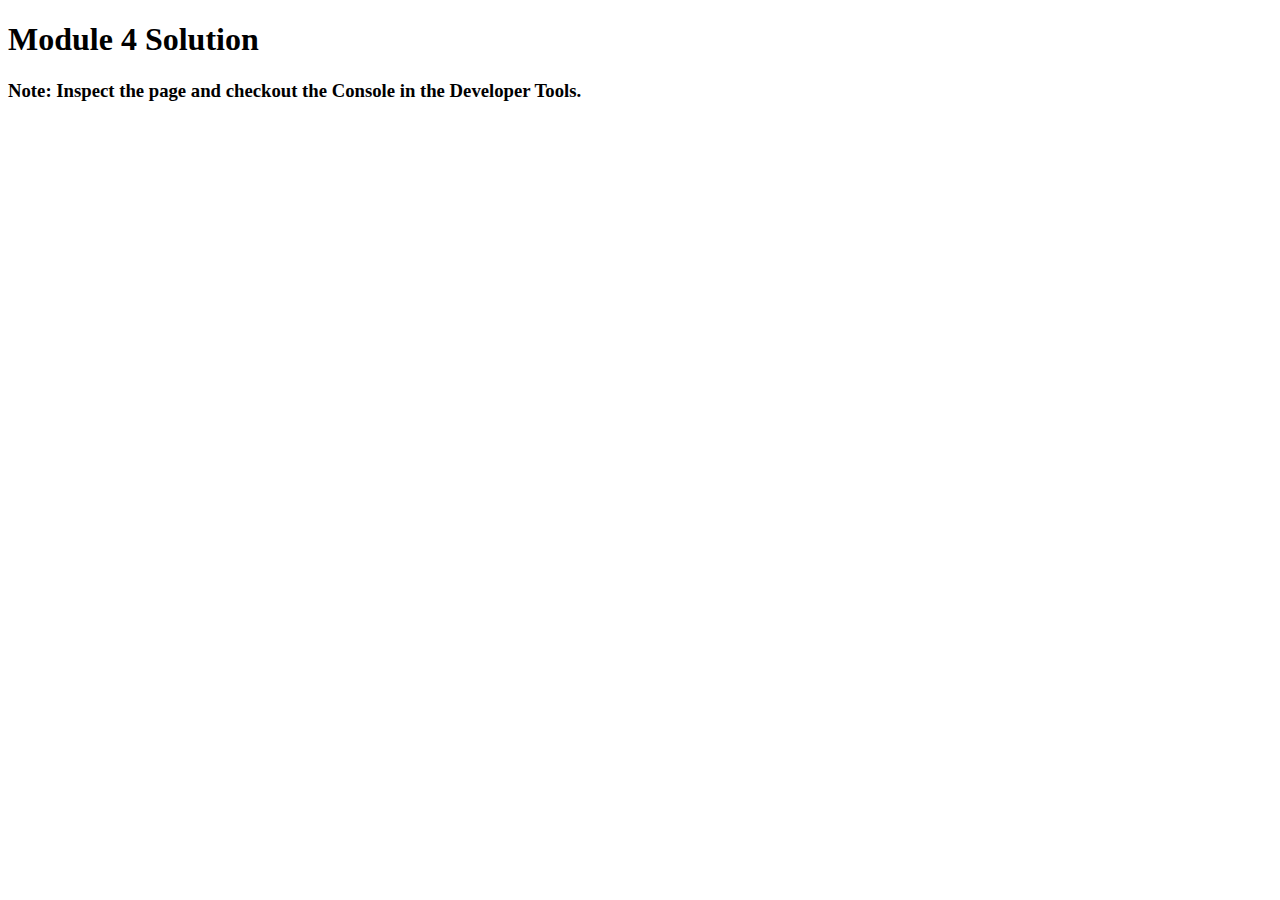
<file: module-4-solution/index.html>
<!DOCTYPE html>
<html>
<head>
  <meta charset="utf-8">
  <title>Module 4 Solution</title>
  <script>
    var names = []; // DO NOT REMOVE
  </script>
  <script src="SpeakHello.js"></script>
  <script src="SpeakGoodBye.js"></script>
  <script src="script.js"></script>
</head>
<body>
  <h1>Module 4 Solution</h1>
  <h3>Note: Inspect the page and checkout the Console in the Developer Tools.</h3>
</body>
</html>
</file>
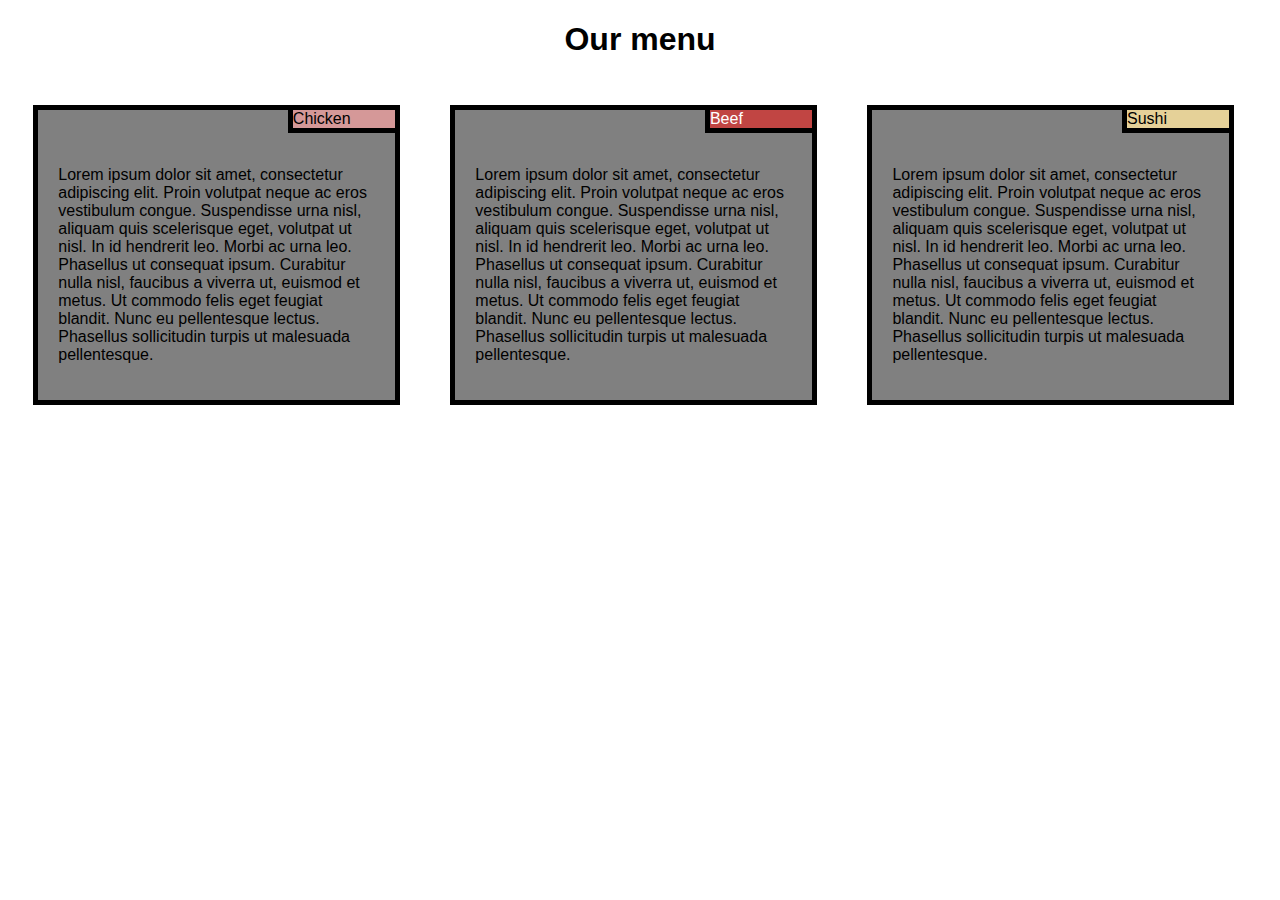
<file: module2-solution/index.html>
<!DOCTYPE html>
<html>
<head>
<meta charset="utf-8">
<meta name="viewport" content="width=device-width, initial-scale=1">
<title>Responsive Layout Using CSS</title>
<link rel="stylesheet" href="css/style.css">
<style>

</style>
</head>
<body>
<h1>Our menu</h1>
<div class="row">
  <section class="dev-lg-4 dev-md-2 dev-sm-1">
	<div class="title pink">Chicken</div>
	<p>
	Lorem ipsum dolor sit amet, consectetur adipiscing elit. Proin volutpat neque ac eros vestibulum congue. Suspendisse urna nisl, aliquam quis scelerisque eget, volutpat ut nisl. In id hendrerit leo. Morbi ac urna leo. Phasellus ut consequat ipsum. Curabitur nulla nisl, faucibus a viverra ut, euismod et metus. Ut commodo felis eget feugiat blandit. Nunc eu pellentesque lectus. Phasellus sollicitudin turpis ut malesuada pellentesque.
	</p>
  </section>
  <section class="dev-lg-4 dev-md-2 dev-sm-1">
	<div class="title red">Beef</div>
	<p>
	Lorem ipsum dolor sit amet, consectetur adipiscing elit. Proin volutpat neque ac eros vestibulum congue. Suspendisse urna nisl, aliquam quis scelerisque eget, volutpat ut nisl. In id hendrerit leo. Morbi ac urna leo. Phasellus ut consequat ipsum. Curabitur nulla nisl, faucibus a viverra ut, euismod et metus. Ut commodo felis eget feugiat blandit. Nunc eu pellentesque lectus. Phasellus sollicitudin turpis ut malesuada pellentesque.
	</p>
  </section>
  <section class="dev-lg-4 dev-md-1 dev-sm-1">
	<div class="title gold">Sushi</div>
	<p>
	Lorem ipsum dolor sit amet, consectetur adipiscing elit. Proin volutpat neque ac eros vestibulum congue. Suspendisse urna nisl, aliquam quis scelerisque eget, volutpat ut nisl. In id hendrerit leo. Morbi ac urna leo. Phasellus ut consequat ipsum. Curabitur nulla nisl, faucibus a viverra ut, euismod et metus. Ut commodo felis eget feugiat blandit. Nunc eu pellentesque lectus. Phasellus sollicitudin turpis ut malesuada pellentesque.
	</p>
  </section>
</div>

</body>
</html>
</file>
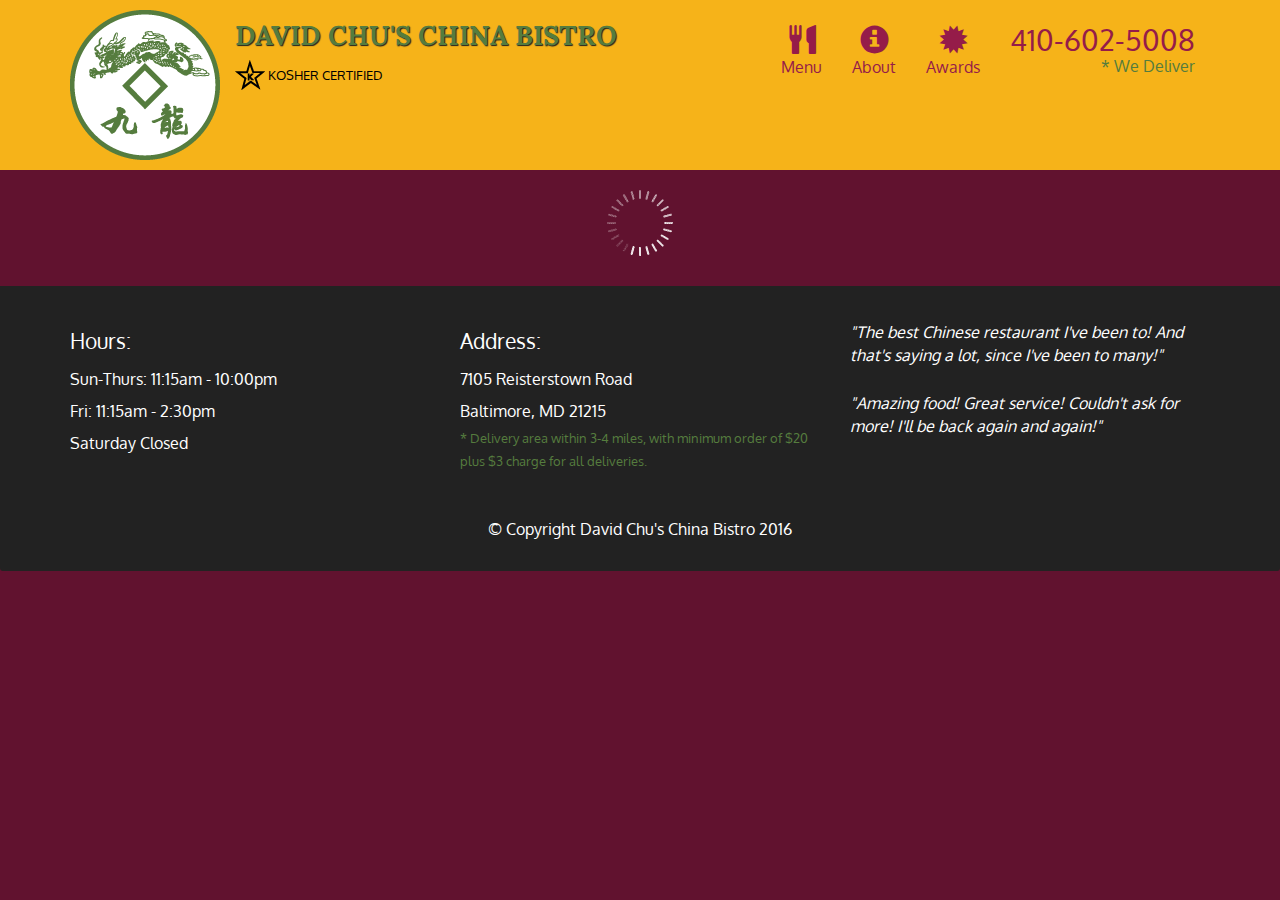
<file: module5-solution/index.html>
<!doctype html>
<html lang="en">
  <head>
    <meta charset="utf-8">
    <meta http-equiv="X-UA-Compatible" content="IE=edge">
    <meta name="viewport" content="width=device-width, initial-scale=1">
    <title>David Chu's China Bistro</title>
    <link rel="stylesheet" href="css/bootstrap.min.css">
    <link rel="stylesheet" href="css/styles.css">
    <link href='https://fonts.googleapis.com/css?family=Oxygen:400,300,700' rel='stylesheet' type='text/css'>
    <link href='https://fonts.googleapis.com/css?family=Lora' rel='stylesheet' type='text/css'>
  </head>
<body>
  <header>
    <nav id="header-nav" class="navbar navbar-default">
      <div class="container">
        <div class="navbar-header">
          <a href="index.html" class="pull-left visible-md visible-lg">
            <div id="logo-img" alt="Logo image"></div>
          </a>

          <div class="navbar-brand">
            <a href="index.html"><h1>David Chu's China Bistro</h1></a>
            <p>
              <img src="images/star-k-logo.png" alt="Kosher certification">
              <span>Kosher Certified</span>
            </p>
          </div>

          <button id="navbarToggle" type="button" class="navbar-toggle collapsed" data-toggle="collapse" data-target="#collapsable-nav" aria-expanded="false">
            <span class="sr-only">Toggle navigation</span>
            <span class="icon-bar"></span>
            <span class="icon-bar"></span>
            <span class="icon-bar"></span>
          </button>
        </div>
        
        <div id="collapsable-nav" class="collapse navbar-collapse">
           <ul id="nav-list" class="nav navbar-nav navbar-right">
            <li id="navHomeButton" class="visible-xs active">
              <a href="index.html">
                <span class="glyphicon glyphicon-home"></span> Home</a>
            </li>
            <li id="navMenuButton">
              <a href="#" onclick="$dc.loadMenuCategories();">
                <span class="glyphicon glyphicon-cutlery"></span><br class="hidden-xs"> Menu</a>
            </li>
            <li>
              <a href="#">
                <span class="glyphicon glyphicon-info-sign"></span><br class="hidden-xs"> About</a>
            </li>
            <li>
              <a href="#">
                <span class="glyphicon glyphicon-certificate"></span><br class="hidden-xs"> Awards</a>
            </li>
            <li id="phone" class="hidden-xs">
              <a href="tel:410-602-5008">
                <span>410-602-5008</span></a><div>* We Deliver</div>
            </li>
          </ul><!-- #nav-list -->
        </div><!-- .collapse .navbar-collapse -->
      </div><!-- .container -->
    </nav><!-- #header-nav -->
  </header>

  <div id="call-btn" class="visible-xs">
    <a class="btn" href="tel:410-602-5008">
    <span class="glyphicon glyphicon-earphone"></span>
    410-602-5008
    </a>
  </div>
  <div id="xs-deliver" class="text-center visible-xs">* We Deliver</div>

  <div id="main-content" class="container"></div>

  <footer class="panel-footer">
    <div class="container">
      <div class="row">
        <section id="hours" class="col-sm-4">
          <span>Hours:</span><br>
          Sun-Thurs: 11:15am - 10:00pm<br>
          Fri: 11:15am - 2:30pm<br>
          Saturday Closed
          <hr class="visible-xs">
        </section>
        <section id="address" class="col-sm-4">
          <span>Address:</span><br>
          7105 Reisterstown Road<br>
          Baltimore, MD 21215
          <p>* Delivery area within 3-4 miles, with minimum order of $20 plus $3 charge for all deliveries.</p>
          <hr class="visible-xs">
        </section>
        <section id="testimonials" class="col-sm-4">
          <p>"The best Chinese restaurant I've been to! And that's saying a lot, since I've been to many!"</p>
          <p>"Amazing food! Great service! Couldn't ask for more! I'll be back again and again!"</p>
        </section>
      </div>
      <div class="text-center">&copy; Copyright David Chu's China Bistro 2016</div>
    </div>
  </footer>

  <!-- jQuery (Bootstrap JS plugins depend on it) -->
  <script src="js/jquery-2.1.4.min.js"></script>
  <script src="js/bootstrap.min.js"></script>
  <script src="js/ajax-utils.js"></script>
  <script src="js/script.js"></script>
</body>
</html>
</file>
<file: module2-solution/css/style.css>
/********** Base styles **********/
* {
  box-sizing: border-box;
  font-family: Arial, Helvetica, sans-serif;
}

h1 {
  text-align: center
}

section {
  padding: 40px 20px 20px 20px;
  margin: 2% 2% 2% 2%;
  border: 1px solid black;
  border-width: thick;
  float: left;
  position: relative;
  background-color: grey;
}

.row {
  width: 100%;
}

.title {
  position: absolute;
  top:0;
  right:0;
  width:30%;
  border: 1px solid black;
  border-width: thick;
  border-top: none;
  border-right: none;
}

.pink {
  background-color: #D59898;
}

.red {
  background-color: #C14543;
  color: white;
}

.gold {
  background-color: #E5D198;
}


/* Simple Responsive Framework. */
/********** Large devices only **********/
@media (min-width: 992px) {
  .dev-lg-4 {
	width: 29.00%;
  }
}

/********** Medium devices only **********/
@media (min-width: 768px) and (max-width: 991px) {
  .dev-md-2 {
	width: 46.00%;
  }
  .dev-md-1 {
	width: 96.00%;
  }
}

/********** Small devices only **********/
@media (max-width: 767px) {
  .dev-sm-1 {
	width: 96.00%;
  }
}
</file>
<file: module5-solution/css/styles.css>
body {
  font-size: 16px;
  color: #fff;
  background-color: #61122f;
  font-family: 'Oxygen', sans-serif;
}

/** HEADER **/
#header-nav {
  background-color: #f6b319;
  border-radius: 0;
  border: 0;
}

#logo-img {
  background: url('../images/restaurant-logo_large.png') no-repeat;
  width: 150px;
  height: 150px;
  margin: 10px 15px 10px 0;
}

.navbar-brand {
  padding-top: 25px;
}
.navbar-brand h1 { /* Restaurant name */
  font-family: 'Lora', serif;
  color: #557c3e;
  font-size: 1.5em;
  text-transform: uppercase;
  font-weight: bold;
  text-shadow: 1px 1px 1px #222;
  margin-top: 0;
  margin-bottom: 0;
  line-height: .75;
}
.navbar-brand a:hover, .navbar-brand a:focus {
  text-decoration: none;
}
.navbar-brand p { /* Kosher cert */
  color: #000;
  text-transform: uppercase;
  font-size: .7em;
  margin-top: 15px;
}
.navbar-brand p span { /* Star-K */
  vertical-align: middle;
}

#nav-list {
  margin-top: 10px;
}
#nav-list a {
  color: #951C49;
  text-align: center;
}
#nav-list a:hover {
  background: #E7E7E7;
}
#nav-list a span {
  font-size: 1.8em;
}

#phone {
  margin-top: 5px;
}
#phone a { /* Phone number */
  text-align: right;
  padding-bottom: 0;
}
#phone div { /* We Deliver */
  color: #557c3e;
  text-align: right;
  padding-right: 15px;
}

.navbar-header button.navbar-toggle, .navbar-header .icon-bar {
  border: 1px solid #61122f;
}
.navbar-header button.navbar-toggle {
  clear: both;
  margin-top: -30px;
}
/* END HEADER */

/* FOOTER */
.panel-footer {
  margin-top: 30px;
  padding-top: 35px;
  padding-bottom: 30px;
  background-color: #222;
  border-top: 0;
}
.panel-footer div.row {
  margin-bottom: 35px;
}
#hours, #address {
  line-height: 2;
}
#hours > span, #address > span {
  font-size: 1.3em;
}
#address p {
  color: #557c3e;
  font-size: .8em;
  line-height: 1.8;
}
#testimonials {
  font-style: italic;
}
#testimonials p:nth-child(2) {
  margin-top: 25px;
}
/* END FOOTER */



/* HOME PAGE */
.container .jumbotron {
  box-shadow: 0 0 50px #3F0C1F;
  border: 2px solid #3F0C1F;
}

#menu-tile, #specials-tile, #map-tile {
  height: 250px;
  width: 100%;
  margin-bottom: 15px;
  position: relative;
  border: 2px solid #3F0C1F;
  overflow: hidden;
}
#menu-tile:hover, #specials-tile:hover, #map-tile:hover {
  box-shadow: 0 1px 5px 1px #cccccc;
}
#menu-tile {
  background: url('../images/menu-tile.jpg') no-repeat;
  background-position: center;
}
#specials-tile {
  background: url('../images/specials-tile.jpg') no-repeat;
  background-position: center;
}
#menu-tile span, #specials-tile span, #map-tile span {
  position: absolute;
  bottom: 0;
  right: 0;
  width: 100%;
  text-align: center;
  font-size: 1.6em;
  text-transform: uppercase;
  background-color: #000;
  color: #fff;
  opacity: .8;
}
/* END HOME PAGE */

/* MENU CATEGORIES PAGE */
.category-tile { 
  position: relative;
  border: 2px solid #3F0C1F;
  overflow: hidden;
  width: 200px;
  height: 200px;
  margin: 0 auto 15px;
}
.category-tile span {
  position: absolute;
  bottom: 0;
  right: 0;
  width: 100%;
  text-align: center;
  font-size: 1.2em;
  text-transform: uppercase;
  background-color: #000;
  color: #fff;
  opacity: .8;
}
.category-tile:hover {
  box-shadow: 0 1px 5px 1px #cccccc;
}

#menu-categories-title + div {
  margin-bottom: 50px;
}
/* END MENU CATEGORIES PAGE */

/* SINGLE CATEGORY PAGE */
.menu-item-tile {
  margin-bottom: 25px;
}
.menu-item-tile hr {
  width: 80%;
}
.menu-item-tile .menu-item-price {
  font-size: 1.1em;
  text-align: right;
  margin-top: -15px;
  margin-right: -15px;
}
.menu-item-tile .menu-item-price span {
  font-size: .6em;
}
.menu-item-photo {
  position: relative;
  border: 2px solid #3F0C1F; 
  overflow: hidden;
  padding: 0;
  margin-right: -15px;
  margin-left: auto;
  margin-bottom: 20px;
  max-width: 250px;
}
.menu-item-photo div {
  position: absolute;
  bottom: 0;
  right: 0;
  width: 80px;
  background-color: #557c3e;
  text-align: center;
}
.menu-item-description {
  padding-right: 30px;
}
h3.menu-item-title {
  margin: 0 0 10px;
}
.menu-item-details {
  font-size: .9em;
  font-style: italic;
}
/* END SINGLE CATEGORY PAGE */


/********** Large devices only **********/
@media (min-width: 1200px) {
  .container .jumbotron {
    background: url('../images/jumbotron_1200.jpg') no-repeat;
    height: 675px;
  }
}

/********** Medium devices only **********/
@media (min-width: 992px) and (max-width: 1199px) {
  /* Header */
  #logo-img {
    background: url('../images/restaurant-logo_medium.png') no-repeat;
    width: 100px;
    height: 100px;
    margin: 5px 5px 5px 0;
  }
  /* End Header */

  /* Home Page */
  .container .jumbotron {
    background: url('../images/jumbotron_992.jpg') no-repeat;
    height: 558px;
  }
  /* End Home Page */
}

/********** Small devices only **********/
@media (min-width: 768px) and (max-width: 991px) {
  /* Home Page */
  .container .jumbotron {
    background: url('../images/jumbotron_768.jpg') no-repeat;
    height: 432px;
  }
  /* End Home Page */
}

/********** Extra small devices only **********/
@media (max-width: 767px) {
  /* Header */
  .navbar-brand {
    padding-top: 10px;
    height: 80px;
  }
  .navbar-brand h1 { /* Restaurant name */
    padding-top: 10px;
    font-size: 5vw; /* 1vw = 1% of viewport width */
  }
  .navbar-brand p { /* Kosher cert */
    font-size: .6em;
    margin-top: 12px;
  }
  .navbar-brand p img { /* Star-K */
    height: 20px;
  }

  #collapsable-nav a { /* Collapsed nav menu text */
    font-size: 1.2em;
  }
  #collapsable-nav a span { /* Collapsed nav menu glyph */
    font-size: 1em;
    margin-right: 5px;
  }

  #call-btn > a {
    font-size: 1.5em;
    display: block;
    margin: 0 20px;
    padding: 10px;
    border: 2px solid #fff;
    background-color: #f6b319;
    color: #951c49;
  }
  #xs-deliver {
    margin-top: 5px;
    font-size: .7em;
    letter-spacing: .1em;
    text-transform: uppercase;
  }
  /* End Header */

  /* Footer */
  .panel-footer section {
    margin-bottom: 30px;
    text-align: center;
  }
  .panel-footer section:nth-child(3) {
    margin-bottom: 0; /* margin already exists on the whole row */
  }
  .panel-footer section hr {
    width: 50%;
  }
  /* End Footer */

  /* Home Page */
  .container .jumbotron {
    margin-top: 30px;
    padding: 0;
  }
  #menu-tile, #specials-tile {
    width: 360px;
    margin: 0 auto 15px;
  }

  .menu-item-photo {
    margin-right: auto;
  }
  .menu-item-tile .menu-item-price {
    text-align: center;
  }
  .menu-item-description {
    text-align: center;;
  }
}


/********** Super extra small devices Only :-) (e.g., iPhone 4) **********/
@media (max-width: 479px) {
  /* Header */
  .navbar-brand h1 { /* Restaurant name */
    padding-top: 5px;
    font-size: 6vw;
  }
  /* End Header */
  
  /* Home page */
  #menu-tile, #specials-tile {
    width: 280px;
    margin: 0 auto 15px;
  }

  .col-xxs-12 {
    position: relative;
    min-height: 1px;
    padding-right: 15px;
    padding-left: 15px;
    float: left;
    width: 100%;
  }
}
</file>
